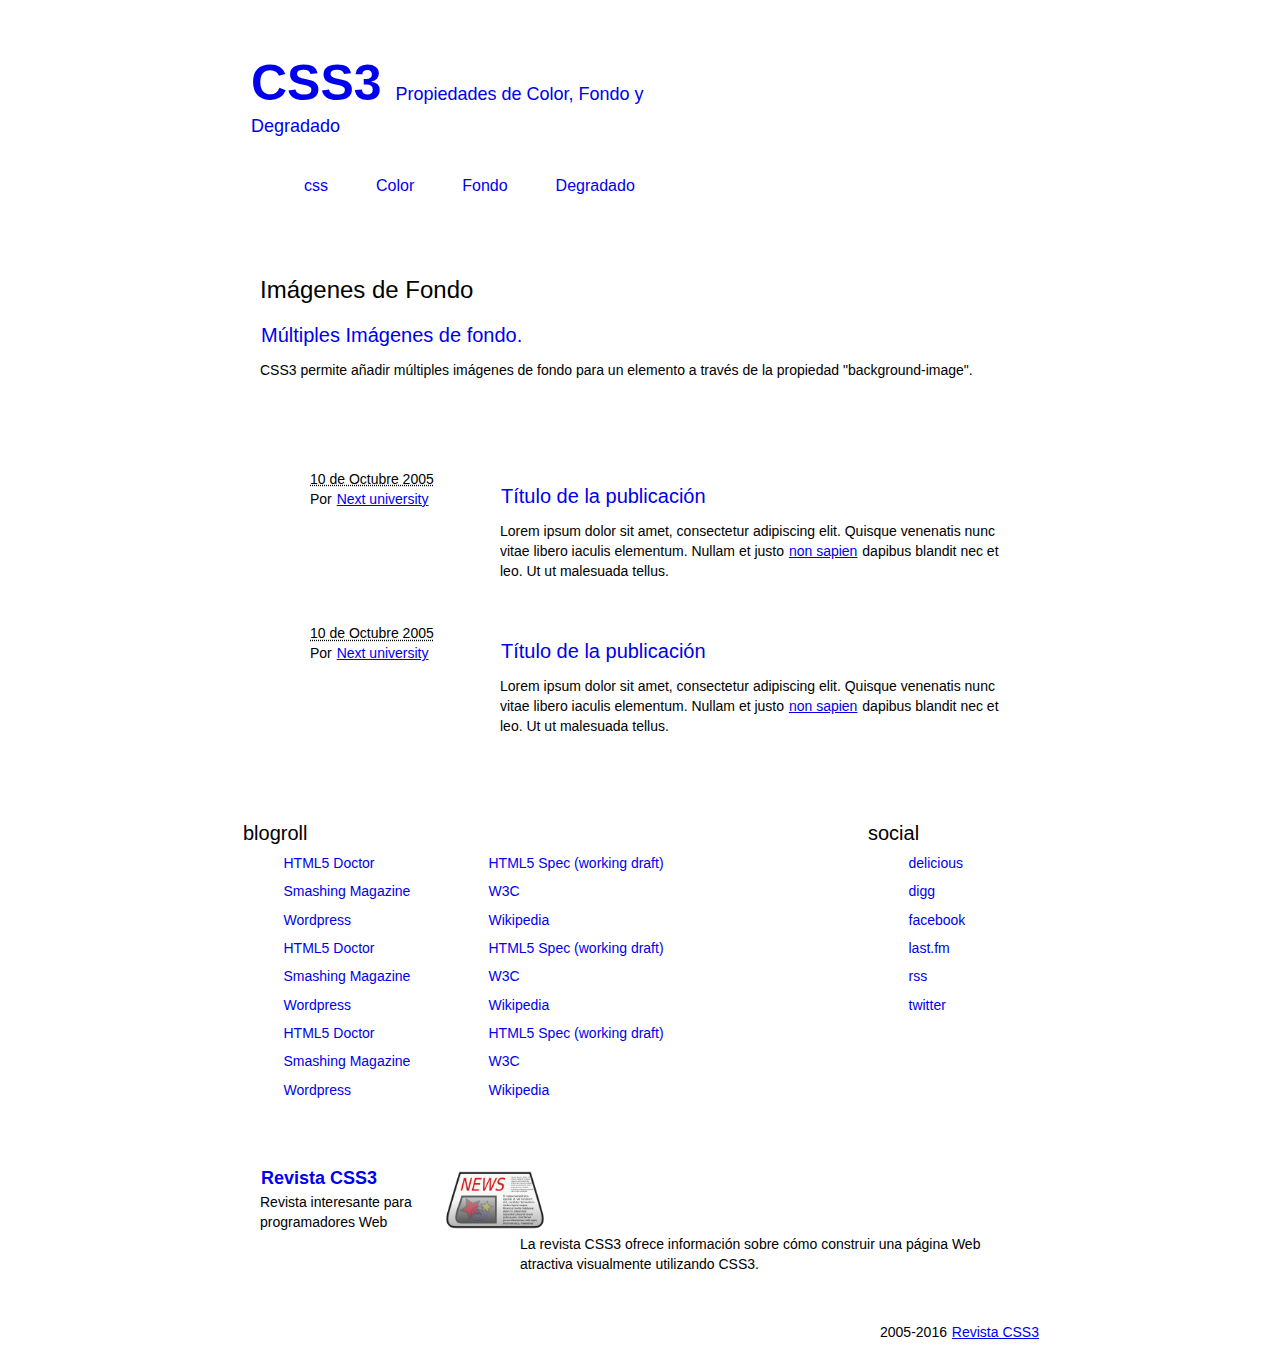
<file: Color y Fondo/index.html>
<!DOCTYPE html>
<html>
  <head>
    <meta charset="utf-8">
    <meta name="viewport" content="width:device-width,user-scalable=no">
    <title>Propiedades de Color, Fondo y Degradado</title>
    <link rel="stylesheet" href="css/estilos.css">
  </head>
  <body>
    <!-- Encabezado de la página -->
    <header id="banner" class="body">
      <!-- Título de la página -->
      <h1><a href="#">CSS3 <strong>Propiedades de Color, Fondo y Degradado</strong></a></h1>
      <!-- Barra de menú -->
      <nav>
        <ul>
          <li class="active"><a href="#">css</a></li>
          <li><a href="#">Color</a></li>
          <li><a href="#">Fondo</a></li>
          <li><a href="#">Degradado</a></li>
        </ul>
      </nav>
    </header>

    <!-- Campo para poner el contenido de elementos relacionados con el contenido principal, se
         representan con la etiqueta aside-->
    <aside id="featured" class="body">
      <article>
        <h2>Imágenes de Fondo</h2>
        <h3><a href="#">Múltiples Imágenes de fondo.</a></h3>
        <p>CSS3 permite añadir múltiples imágenes de fondo para un elemento a través de la propiedad "background-image".</p>
      </article>
    </aside>

    <!-- Contenido de la página -->
    <section id="content" class="body">
      <!-- Lista de Publicaciones -->
      <ol id="posts-list" class="hfeed">

        <li>
          <article class="hentry">
            <header>
              <h2 class="entry-title"><a href="#" rel="bookmark" title="Link a este título">Título de la publicación</a></h2>
            </header>
            <!-- Información de la publicación-->
            <footer class="post-info">
              <abbr class="published" title="2005-10-10T14:07:00-07:00"><!-- YYYYMMDDThh:mm:ss+ZZZZ -->
                10 de Octubre 2005
              </abbr>

              <address class="vcard author">
                Por <a class="url fn" href="#">Next university</a>
              </address>
            </footer>
            <!-- Contenido textual del Contenido del artículo. -->
            <div class="entry-content">
              <p>Lorem ipsum dolor sit amet, consectetur adipiscing elit. Quisque venenatis nunc vitae libero iaculis elementum. Nullam et justo <a href="#">non sapien</a> dapibus blandit nec et leo. Ut ut malesuada tellus.</p>
            </div>
          </article>
        </li>

        <li>
          <article class="hentry">
            <header>
              <h2 class="entry-title"><a href="#" rel="bookmark" title="Link a este título">Título de la publicación</a></h2>
            </header>
            <!-- Información de la publicación-->
            <footer class="post-info">
              <abbr class="published" title="2005-10-10T14:07:00-07:00"><!-- YYYYMMDDThh:mm:ss+ZZZZ -->
                10 de Octubre 2005
              </abbr>

              <address class="vcard author">
                Por <a class="url fn" href="#">Next university</a>
              </address>
            </footer>
            <!-- Contenido textual del Contenido del artículo. -->
            <div class="entry-content">
              <p>Lorem ipsum dolor sit amet, consectetur adipiscing elit. Quisque venenatis nunc vitae libero iaculis elementum. Nullam et justo <a href="#">non sapien</a> dapibus blandit nec et leo. Ut ut malesuada tellus.</p>
            </div>
          </article>
        </li>
      </ol>
    </section>

    <section id="extras" class="body">
      <div class="blogroll">
        <h2>blogroll</h2>

        <!-- Enlaces a blogs.-->
        <ul>
          <li><a href="#" rel="external">HTML5 Doctor</a></li>
          <li><a href="#" rel="external">HTML5 Spec (working draft)</a></li>
          <li><a href="#" rel="external">Smashing Magazine</a></li>

          <li><a href="#" rel="external">W3C</a></li>
          <li><a href="#" rel="external">Wordpress</a></li>
          <li><a href="#" rel="external">Wikipedia</a></li>

          <li><a href="#" rel="external">HTML5 Doctor</a></li>
          <li><a href="#" rel="external">HTML5 Spec (working draft)</a></li>
          <li><a href="#" rel="external">Smashing Magazine</a></li>

          <li><a href="#" rel="external">W3C</a></li>
          <li><a href="#" rel="external">Wordpress</a></li>
          <li><a href="#" rel="external">Wikipedia</a></li>

          <li><a href="#" rel="external">HTML5 Doctor</a></li>
          <li><a href="#" rel="external">HTML5 Spec (working draft)</a></li>
          <li><a href="#" rel="external">Smashing Magazine</a></li>

          <li><a href="#" rel="external">W3C</a></li>
          <li><a href="#" rel="external">Wordpress</a></li>
          <li><a href="#" rel="external">Wikipedia</a></li>

        </ul>
      </div>
     <!-- Redes Sociales-->
      <div class="social">
        <h2>social</h2>
        <ul>
          <li><a href="http://delicious.com/" rel="me">delicious</a></li>
          <li><a href="http://digg.com/" rel="me">digg</a></li>
          <li><a href="http://facebook.com/" rel="me">facebook</a></li>

          <li><a href="http://www.lastfm.es/" rel="me">last.fm</a></li>
          <li><a href="http://website.com/feed/" rel="alternate">rss</a></li>
          <li><a href="http://twitter.com/" rel="me">twitter</a></li>
        </ul>
      </div>
    </section><!-- /#extras -->
    <!-- Contenido del pie de pagina con información del autor-->
    <footer id="contentinfo" class="body">
      <!-- Contenido de acerca de nosotros-->
      <address id="about" class="vcard body">
        <!-- Contenido Primario -->
        <span class="primary">
          <strong><a href="#" class="fn url">Revista CSS3</a></strong>
          <span class="role">Revista interesante para programadores Web</span>
        </span>
        <img src="img/magazine.png" width="100px" alt="Logo Revista CSS3" class="photo" />
        <span class="bio">La revista CSS3 ofrece información sobre cómo construir una página Web atractiva visualmente utilizando CSS3.</span>
      </address>
      <p>2005-2016 <a href="#">Revista CSS3</a></p>
    </footer>

  </body>
</html>
</file>
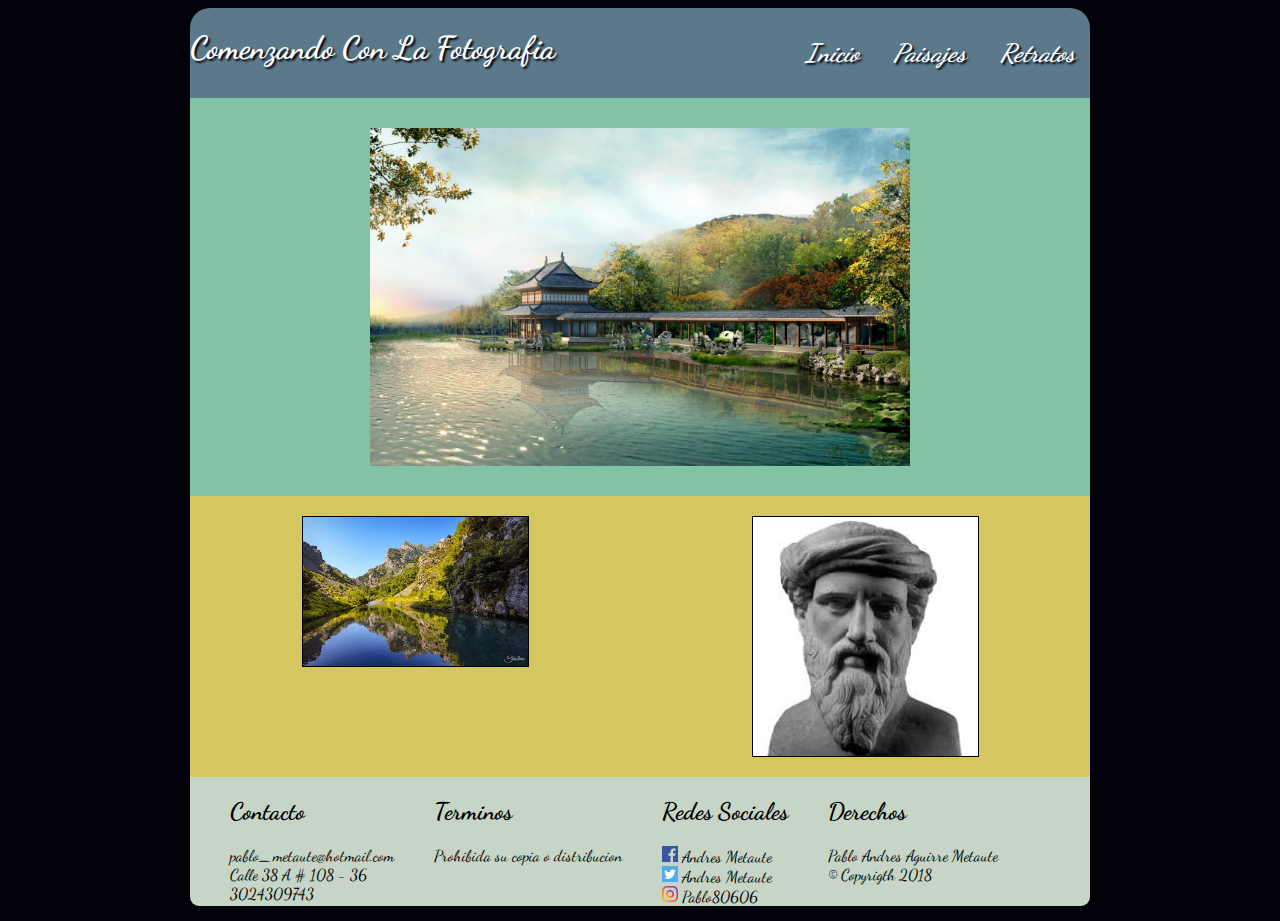
<file: Comenzando Con La Fotografia/index.html>
<!DOCTYPE html>
<html>

<head>
  <meta charset="utf-8">
  <meta name="viewport" content="width=device-width, user-scalable = no, initial-scalable=1.0">
  <title>Comenzando con la Fotografia</title>
  <link rel="stylesheet" href="css/estilos.css">
  <link href="https://fonts.googleapis.com/css?family=Dancing+Script" rel="stylesheet">
</head>

<body>
  <header>

      <div class="titulo">
        <h1>Comenzando Con La Fotografia</h1>
      </div>

      <nav class="navegador">
        <ul class="listNavegador">
    <li>
      <a href="index.html">Inicio</a>
    </li>
    <li>
      <a href="paisajes.html">Paisajes</a>
    </li>
    <li>
      <a href="retratos.html">Retratos</a>
    </li>
  </ul>
      </nav>

  </header>

  <section id="contenido">
    <section id="imagenCentral">
      <div = class="contenedor">
        <img id="paisaje1" src="imagenes/paisaje1.jpg">
      </div>
    </section>
    <section id="imagenSecundaria">
      <div = class="contenedor1">
        <a href="paisajes.html"><img id="paisaje3" src="imagenes/montana.jpg"></a>
      </div>
      <div = class="contenedor2">
      <a href="retratos.html"><img id="paisaje2" src="imagenes/pitagoras.jpg"></a>
      </div>
    </section>
  </section>

  <footer>

    <div class="contacto">
      <ul>
        <h2><li>Contacto</li></h2>
        <li>pablo_metaute@hotmail.com</li> <br>
        <li>Calle 38 A # 108 - 36</li> <br>
        <li>3024309743</li> <br>
      </ul>
    </div>
    <div class="terminos">
      <ul>
        <h2><li>Terminos</li></h2>
        <li>Prohibida su copia o distribucion</li>
      </ul>
    </div>
    </div>
    <div class="redesSociales">
      <ul>
        <h2><li>Redes Sociales</li></h2>
        <img src="imagenes/facebook.png"><li> Andres Metaute</li> <br>
        <img src="imagenes/gorjeo.png"><li> Andres Metaute </li> <br>
        <img src="imagenes/instagram.png"><li> Pablo80606</li> <br>
      </ul>
    </div>
   <div class="derechos">
     <ul>
       <h2><li>Derechos</li></h2>
       <li>Pablo Andres Aguirre Metaute</li> <br>
       <li> © Copyrigth 2018</li> <br>
     </ul>
   </div>

  </footer>

</body>

</html>
</file>
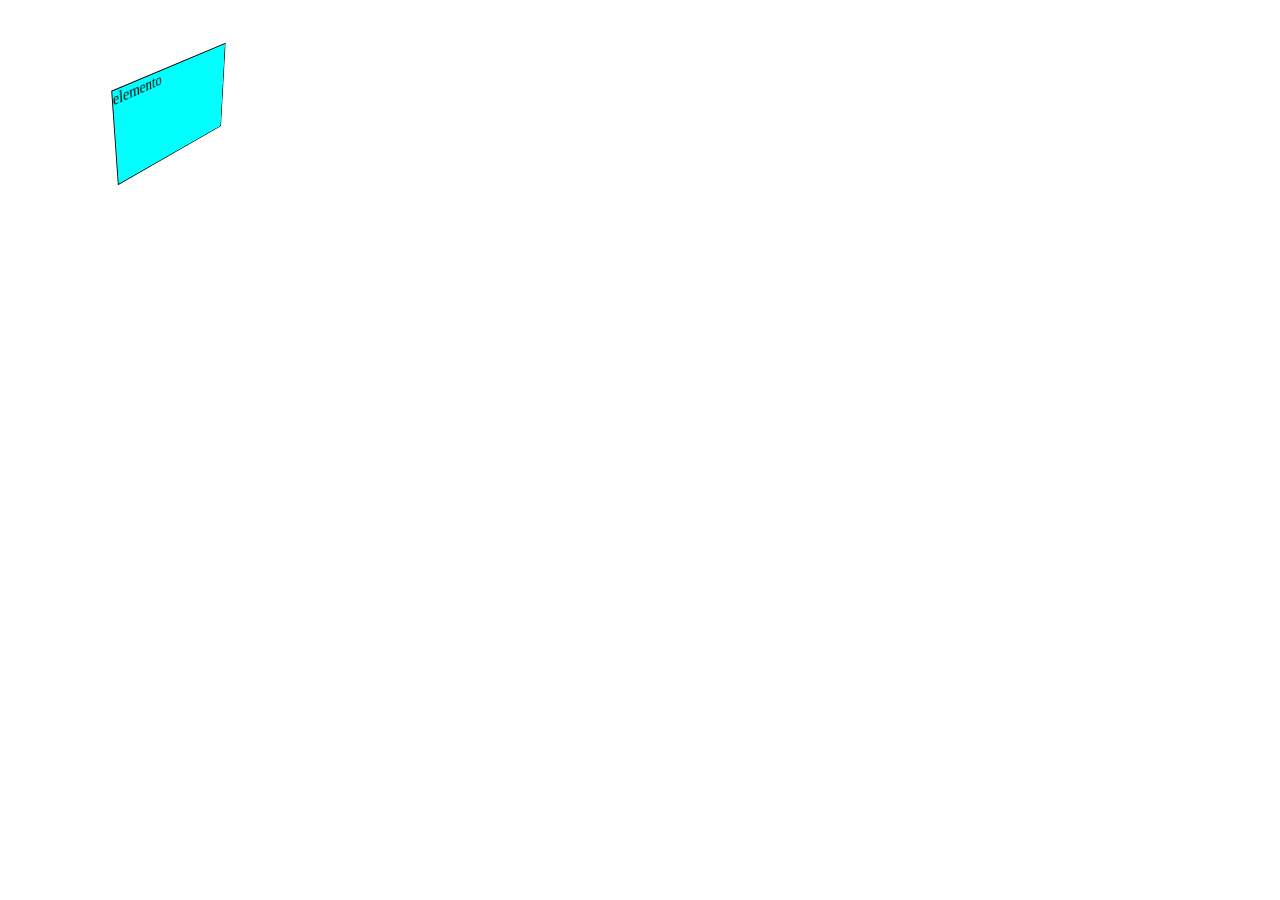
<file: CSS Perspective/index.html>
<!DOCTYPE html>
<html>
  <head>
      <meta charset="utf-8">
      <meta name="viewport" content="width=device-width,user-scalable=no">
      <title>Transformaciones</title>
      <link rel="stylesheet" href="css/estilos.css">
  </head>
  <body>

    <div id="elemento">
      elemento
    </div>

  </body>
</html>
</file>
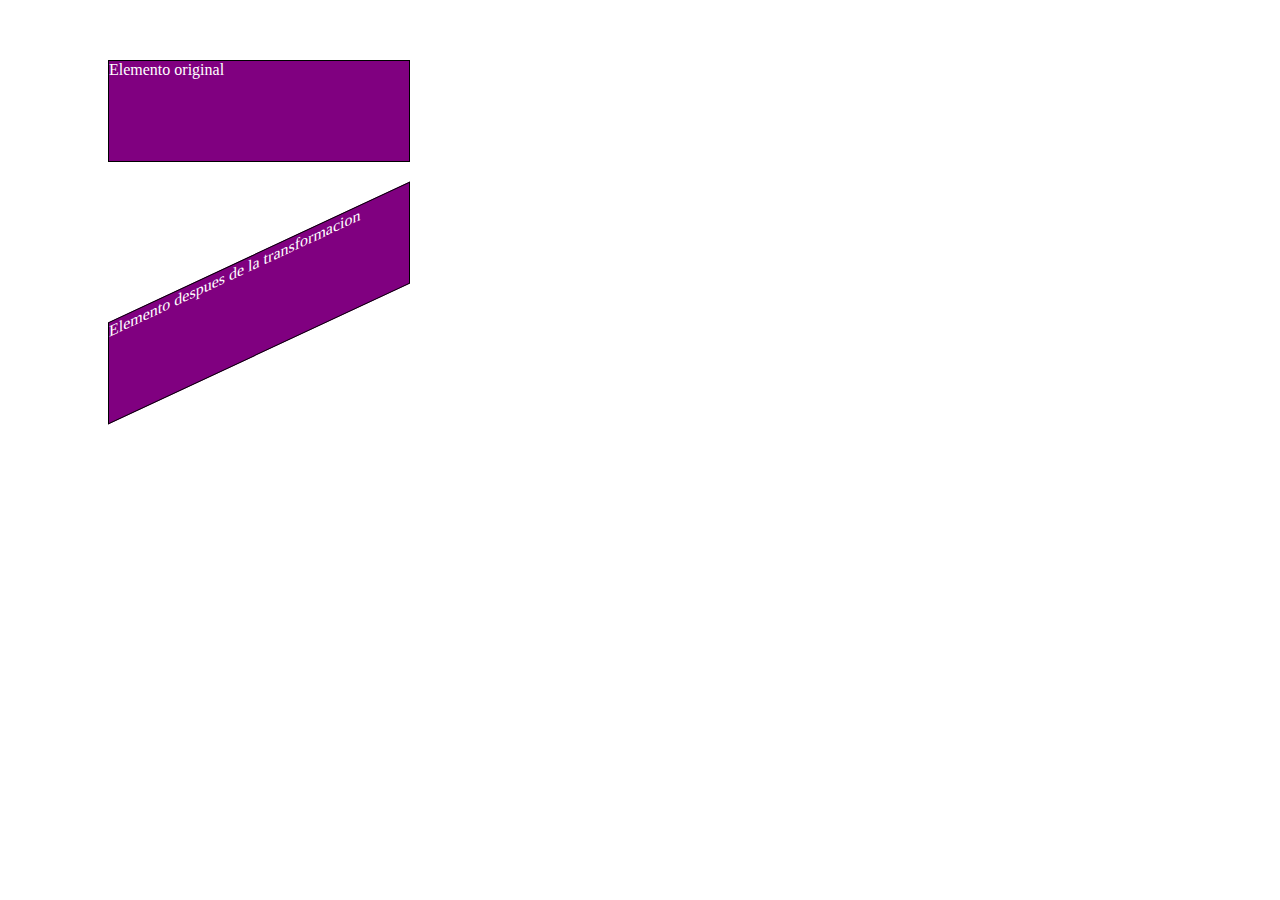
<file: CSS Skew/index.html>
<!DOCTYPE html>
<html>
  <head>
      <meta charset="utf-8">
      <meta name="viewport" content="width=device-width,user-scalable=no">
      <title>Transformaciones</title>
      <link rel="stylesheet" href="css/estilos.css">
  </head>
  <body>

    <div id="original">
      Elemento original
    </div>

    <div id="transformado">
      Elemento despues de la transformacion
    </div>

  </body>
</html>
</file>
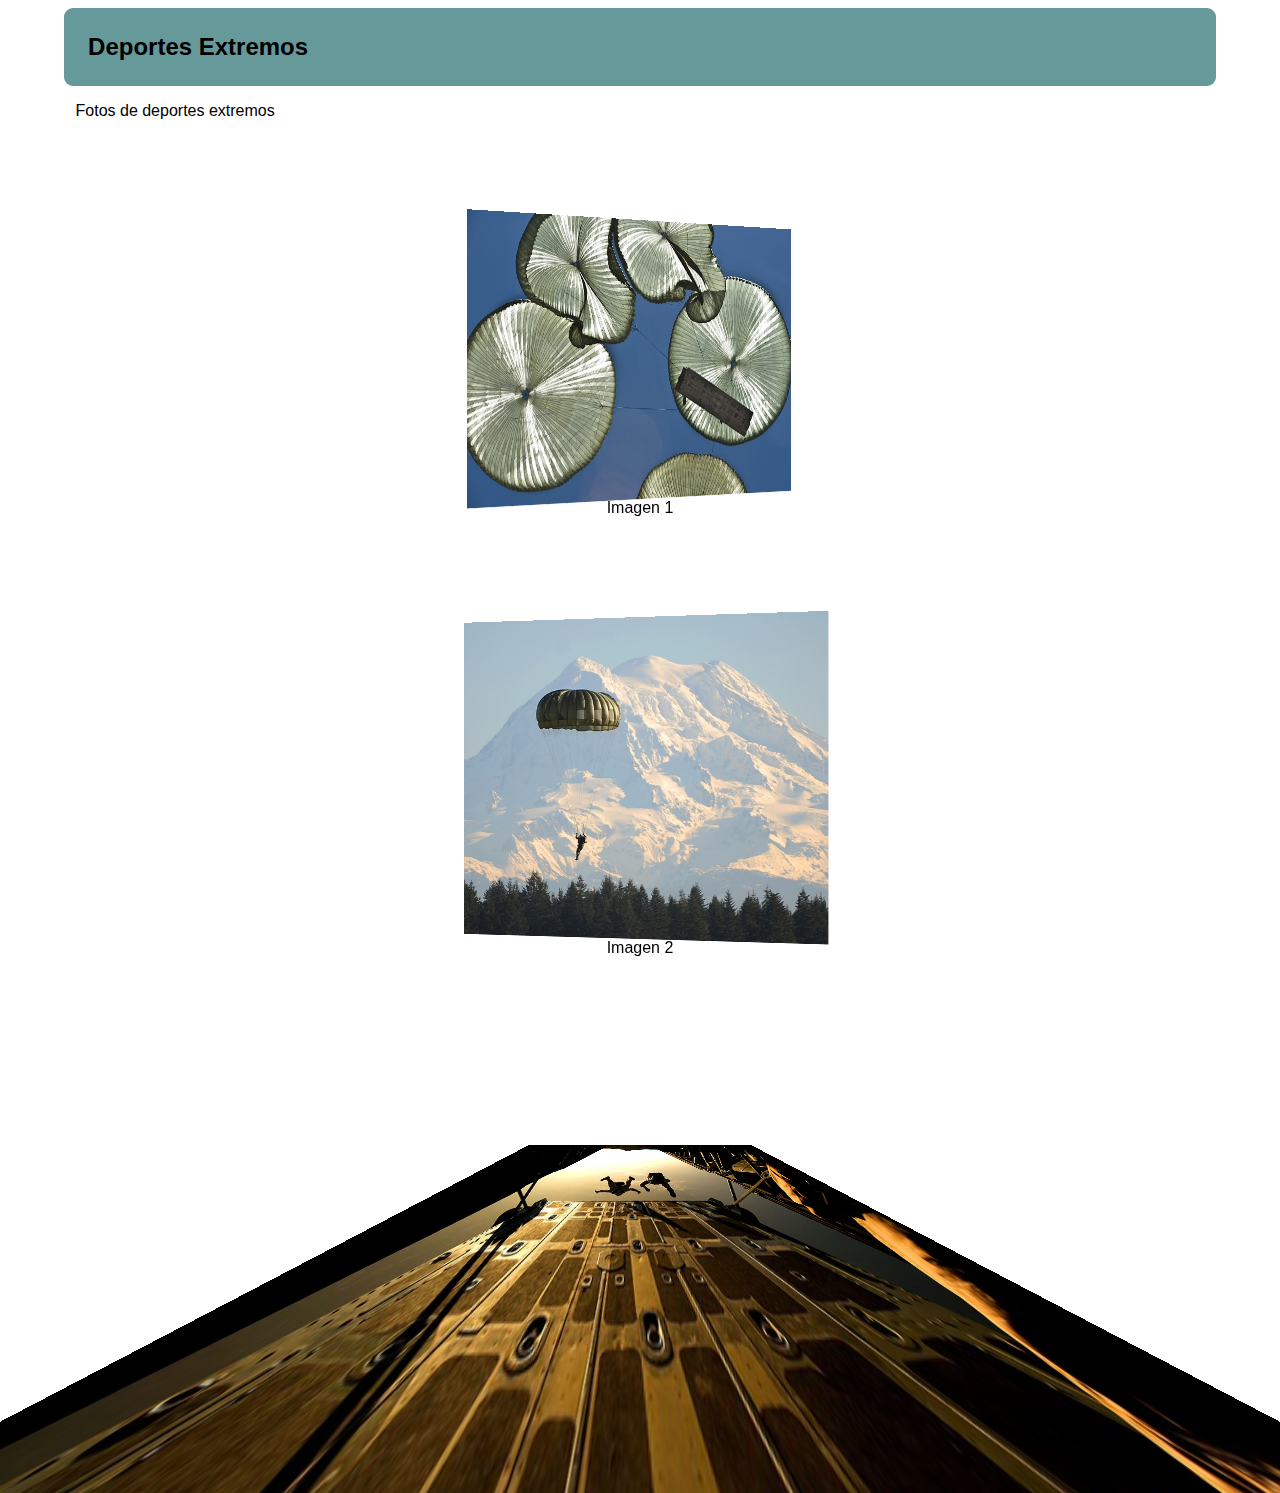
<file: CSS TRANSFORM/index.html>
<html>
<head>
	<title>Deportes</title>
	<link rel="stylesheet" href="css/estilos.css">
	<meta charset="utf-8">
	<meta name="viewport" content="width=device-width, initial-scale=1.0">
</head>
<body>
<header>
	<h1>
		Deportes Extremos
	</h1>
</header>
<section id="contenido">
	<p>Fotos de deportes extremos</p>
	<figure id="imagen1">
		<img src="imagenes/imagen1.jpg">
		<figcaption>Imagen 1</figcaption>
	</figure>
	<figure id="imagen2">
		<img src="imagenes/imagen2.jpg">
		<figcaption>Imagen 2</figcaption>
	</figure>
	<figure id="imagen3">
		<img src="imagenes/imagen3.jpg">
		<figcaption>Imagen 3</figcaption>
	</figure>

</section>

<footer>
	Derechos Reservados
</footer>
</body>
</html>
</file>
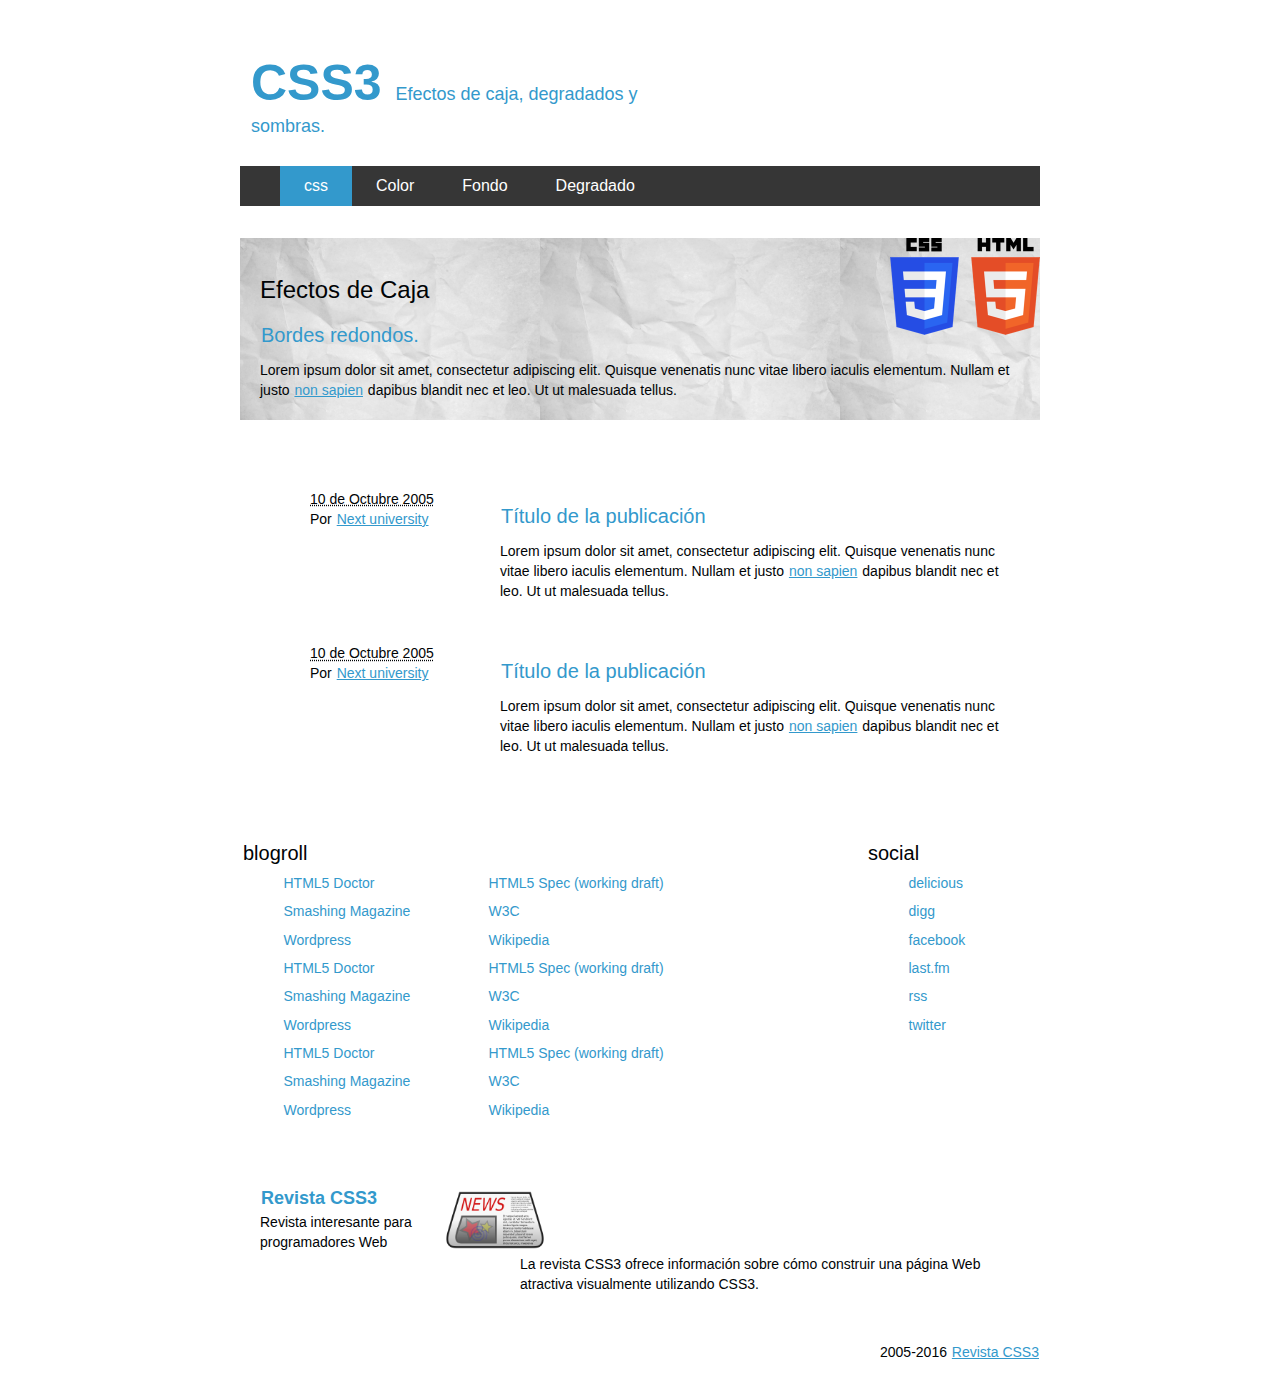
<file: EfectosCajaDegradadosYSombras/index.html>
<!DOCTYPE html>
<html>
  <head>
    <meta charset="utf-8">
    <meta name="viewport" content="width:device-width,user-scalable=no">
    <title>Propiedades de Color, Fondo y Degradado</title>
    <link rel="stylesheet" href="css/estilos.css">
  </head>
  <body>
    <!-- Encabezado de la página -->
    <header id="banner" class="body">
      <!-- Título de la página -->
      <h1><a href="#">CSS3 <strong>Efectos de caja, degradados y sombras.</strong></a></h1>
      <!-- Barra de menú -->
      <nav>
        <ul>
          <li class="active"><a href="#">css</a></li>
          <li><a href="#">Color</a></li>
          <li><a href="#">Fondo</a></li>
          <li><a href="#">Degradado</a></li>
        </ul>
      </nav>
    </header>

    <!-- Campo para poner el contenido de elementos relacionados con el contenido principal, se
         representan con la etiqueta aside-->
    <aside id="featured" class="body">
      <article>
        <h2>Efectos de Caja</h2>
        <h3><a href="#">Bordes redondos.</a></h3>
        <p>Lorem ipsum dolor sit amet, consectetur adipiscing elit. Quisque venenatis nunc vitae libero iaculis elementum. Nullam et justo <a href="#">non sapien</a> dapibus blandit nec et leo. Ut ut malesuada tellus.</p>
      </article>
    </aside>

    <!-- Contenido de la página -->
    <section id="content" class="body">
      <!-- Lista de Publicaciones -->
      <ol id="posts-list" class="hfeed">

        <li>
          <article class="hentry">
            <header>
              <h2 class="entry-title"><a href="#" rel="bookmark" title="Link a este título">Título de la publicación</a></h2>
            </header>
            <!-- Información de la publicación-->
            <footer class="post-info">
              <abbr class="published" title="2005-10-10T14:07:00-07:00"><!-- YYYYMMDDThh:mm:ss+ZZZZ -->
                10 de Octubre 2005
              </abbr>

              <address class="vcard author">
                Por <a class="url fn" href="#">Next university</a>
              </address>
            </footer>
            <!-- Contenido textual del Contenido del artículo. -->
            <div class="entry-content">
              <p>Lorem ipsum dolor sit amet, consectetur adipiscing elit. Quisque venenatis nunc vitae libero iaculis elementum. Nullam et justo <a href="#">non sapien</a> dapibus blandit nec et leo. Ut ut malesuada tellus.</p>
            </div>
          </article>
        </li>

        <li>
          <article class="hentry">
            <header>
              <h2 class="entry-title"><a href="#" rel="bookmark" title="Link a este título">Título de la publicación</a></h2>
            </header>
            <!-- Información de la publicación-->
            <footer class="post-info">
              <abbr class="published" title="2005-10-10T14:07:00-07:00"><!-- YYYYMMDDThh:mm:ss+ZZZZ -->
                10 de Octubre 2005
              </abbr>

              <address class="vcard author">
                Por <a class="url fn" href="#">Next university</a>
              </address>
            </footer>
            <!-- Contenido textual del Contenido del artículo. -->
            <div class="entry-content">
              <p>Lorem ipsum dolor sit amet, consectetur adipiscing elit. Quisque venenatis nunc vitae libero iaculis elementum. Nullam et justo <a href="#">non sapien</a> dapibus blandit nec et leo. Ut ut malesuada tellus.</p>
            </div>
          </article>
        </li>
      </ol>
    </section>

    <section id="extras" class="body">
      <div class="blogroll">
        <h2>blogroll</h2>

        <!-- Enlaces a blogs.-->
        <ul>
          <li><a href="#" rel="external">HTML5 Doctor</a></li>
          <li><a href="#" rel="external">HTML5 Spec (working draft)</a></li>
          <li><a href="#" rel="external">Smashing Magazine</a></li>

          <li><a href="#" rel="external">W3C</a></li>
          <li><a href="#" rel="external">Wordpress</a></li>
          <li><a href="#" rel="external">Wikipedia</a></li>

          <li><a href="#" rel="external">HTML5 Doctor</a></li>
          <li><a href="#" rel="external">HTML5 Spec (working draft)</a></li>
          <li><a href="#" rel="external">Smashing Magazine</a></li>

          <li><a href="#" rel="external">W3C</a></li>
          <li><a href="#" rel="external">Wordpress</a></li>
          <li><a href="#" rel="external">Wikipedia</a></li>

          <li><a href="#" rel="external">HTML5 Doctor</a></li>
          <li><a href="#" rel="external">HTML5 Spec (working draft)</a></li>
          <li><a href="#" rel="external">Smashing Magazine</a></li>

          <li><a href="#" rel="external">W3C</a></li>
          <li><a href="#" rel="external">Wordpress</a></li>
          <li><a href="#" rel="external">Wikipedia</a></li>

        </ul>
      </div>
     <!-- Redes Sociales-->
      <div class="social">
        <h2>social</h2>
        <ul>
          <li><a href="http://delicious.com/" rel="me">delicious</a></li>
          <li><a href="http://digg.com/" rel="me">digg</a></li>
          <li><a href="http://facebook.com/" rel="me">facebook</a></li>

          <li><a href="http://www.lastfm.es/" rel="me">last.fm</a></li>
          <li><a href="http://website.com/feed/" rel="alternate">rss</a></li>
          <li><a href="http://twitter.com/" rel="me">twitter</a></li>
        </ul>
      </div>
    </section><!-- /#extras -->
    <!-- Contenido del pie de pagina con información del autor-->
    <footer id="contentinfo" class="body">
      <!-- Contenido de acerca de nosotros-->
      <address id="about" class="vcard body">
        <!-- Contenido Primario -->
        <span class="primary">
          <strong><a href="#" class="fn url">Revista CSS3</a></strong>
          <span class="role">Revista interesante para programadores Web</span>
        </span>
        <img src="img/magazine.png" width="100px" alt="Logo Revista CSS3" class="photo" />
        <span class="bio">La revista CSS3 ofrece información sobre cómo construir una página Web atractiva visualmente utilizando CSS3.</span>
      </address>
      <p>2005-2016 <a href="#">Revista CSS3</a></p>
    </footer>

  </body>
</html>
</file>
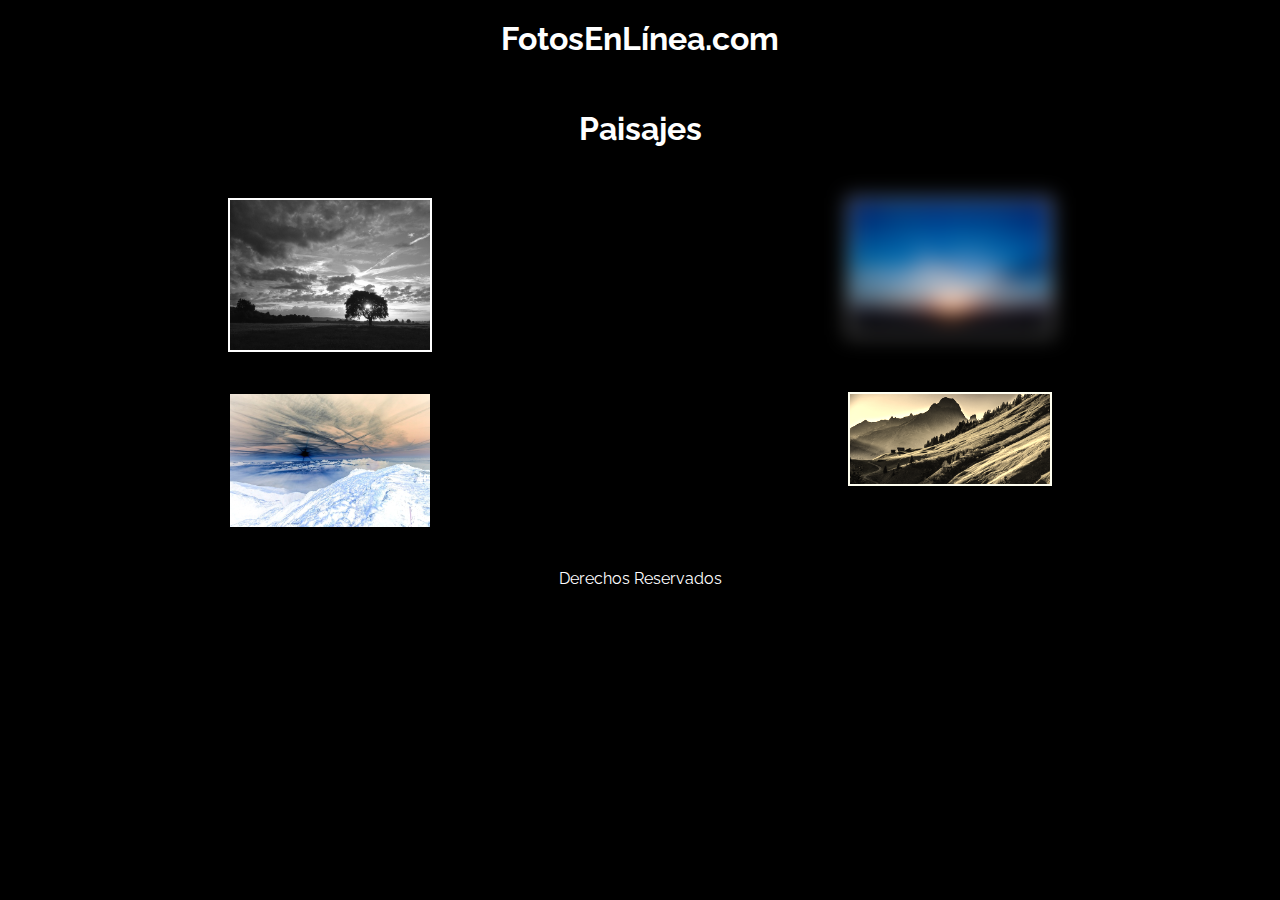
<file: Filter/index.html>
<html>
<head>
	<title>Fotografia</title>
	<link href='https://fonts.googleapis.com/css?family=Raleway' rel='stylesheet' type='text/css'>
	<link rel="stylesheet" href="css/estilos.css">
	<meta charset="utf-8">
</head>
<body>
<header>
	<h1>
		FotosEnLínea.com
	</h1>
</header>
<section id="contenido">
	<h1>Paisajes</h1>
	<div class="contenedor">
		<div id="imagen1">
			<img src="imagenes/imagen1.jpg" >
		</div>
		<div id="imagen2">
			<img src="imagenes/imagen2.jpg" >
		</div>
	</div>
	<div class="contenedor">
		<div id="imagen3">
			<img src="imagenes/imagen3.jpg" >
		</div>
		<div id="imagen4">
			<img src="imagenes/imagen4.jpg" >
		</div>
	</div>
</section>
<footer>
	Derechos Reservados
</footer>
</body>
</html>
</file>
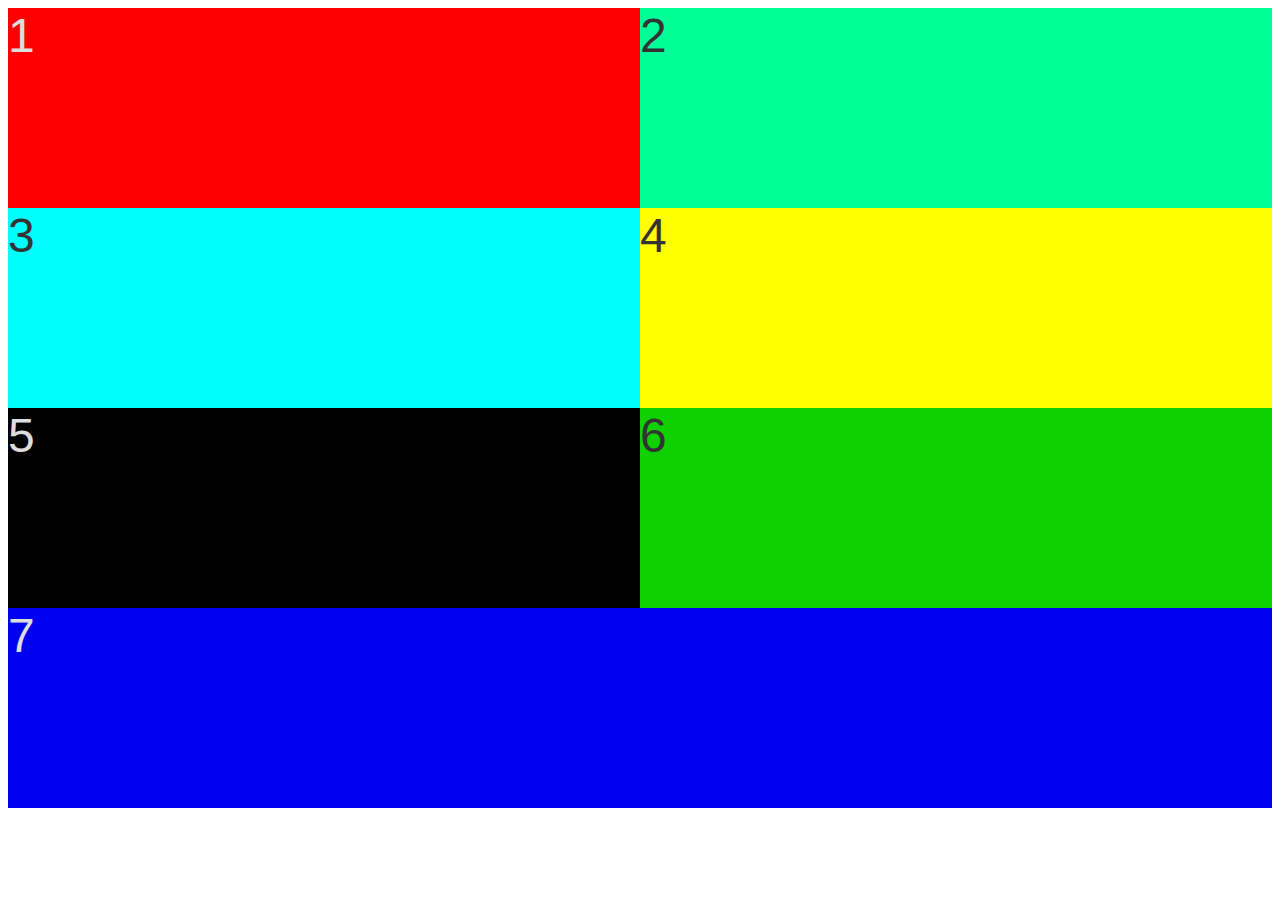
<file: Flex/index.html>
<!DOCTYPE html>
<html>
    <head>
        <meta charset="utf-8">
        <meta name="viewport" content="width=device-width,user-scalable=no">
        <title>CSS Transformaciones</title>
        <link rel="stylesheet" href="css/estilos.css">
    </head>
    <body>
      <div class="contenedor">
        <div class="bloque1">1</div>
        <div class="bloque2">2</div>
        <div class="bloque3">3</div>
        <div class="bloque4">4</div>
        <div class="bloque5">5</div>
        <div class="bloque6">6</div>
        <div class="bloque7">7</div>
      </div>


    </body>
</html>
</file>
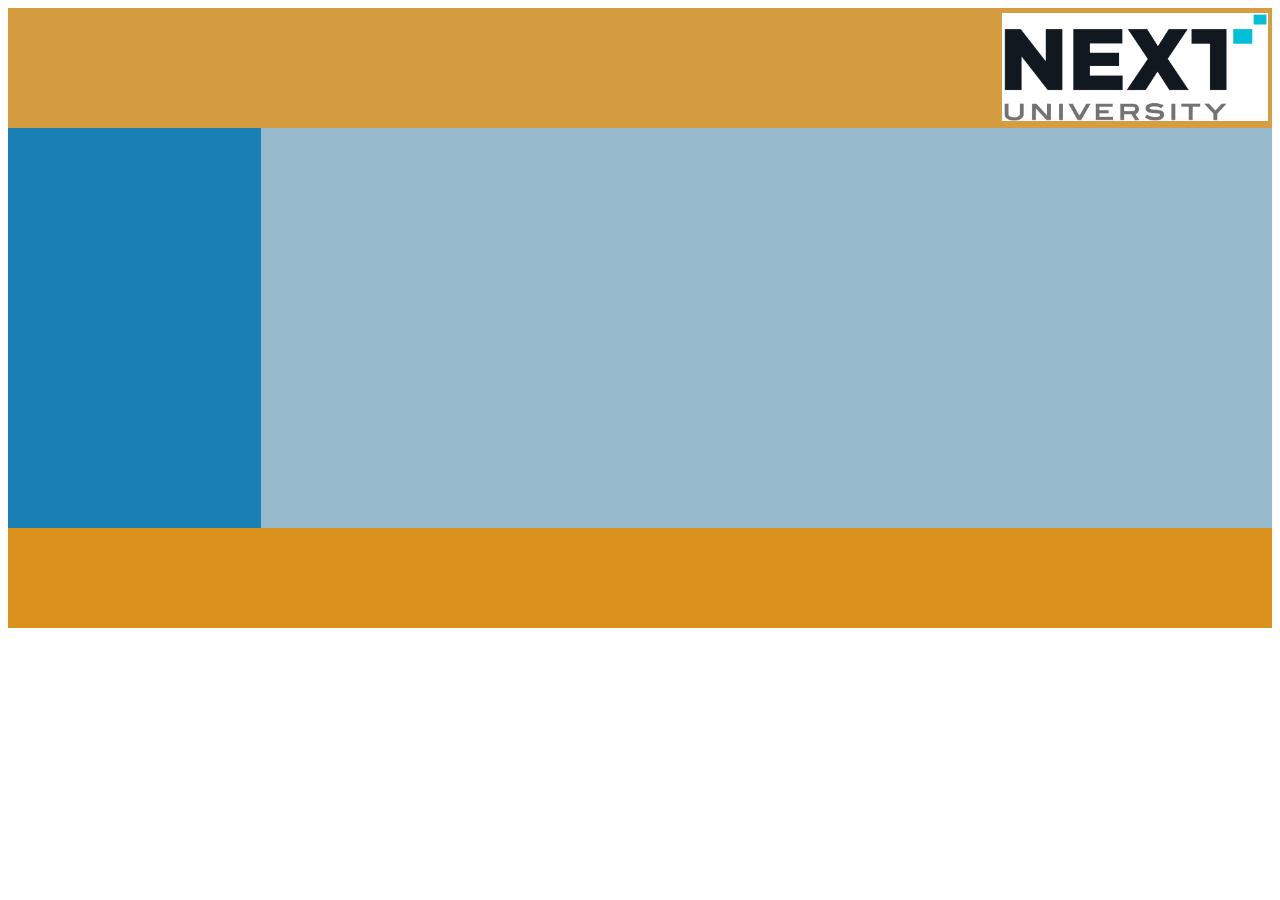
<file: Float/index.html>
<!DOCTYPE html>
<html>
  <head>
    <meta charset="utf-8">
    <meta name="viewport" content="width:device-width">
    <link rel="stylesheet" href="css/estilos.css">
    <title>Propiedad Float</title>
  </head>
  <body>
    <header>
      <img src="imagenes/logoNextU.png" alt="Logo NextU" title="Logo NextU"/>
    </header>
    <section>
        <aside>

        </aside>
        <article>

        </article>
    </section>
    <footer>

    </footer>
  </body>
</html>
</file>
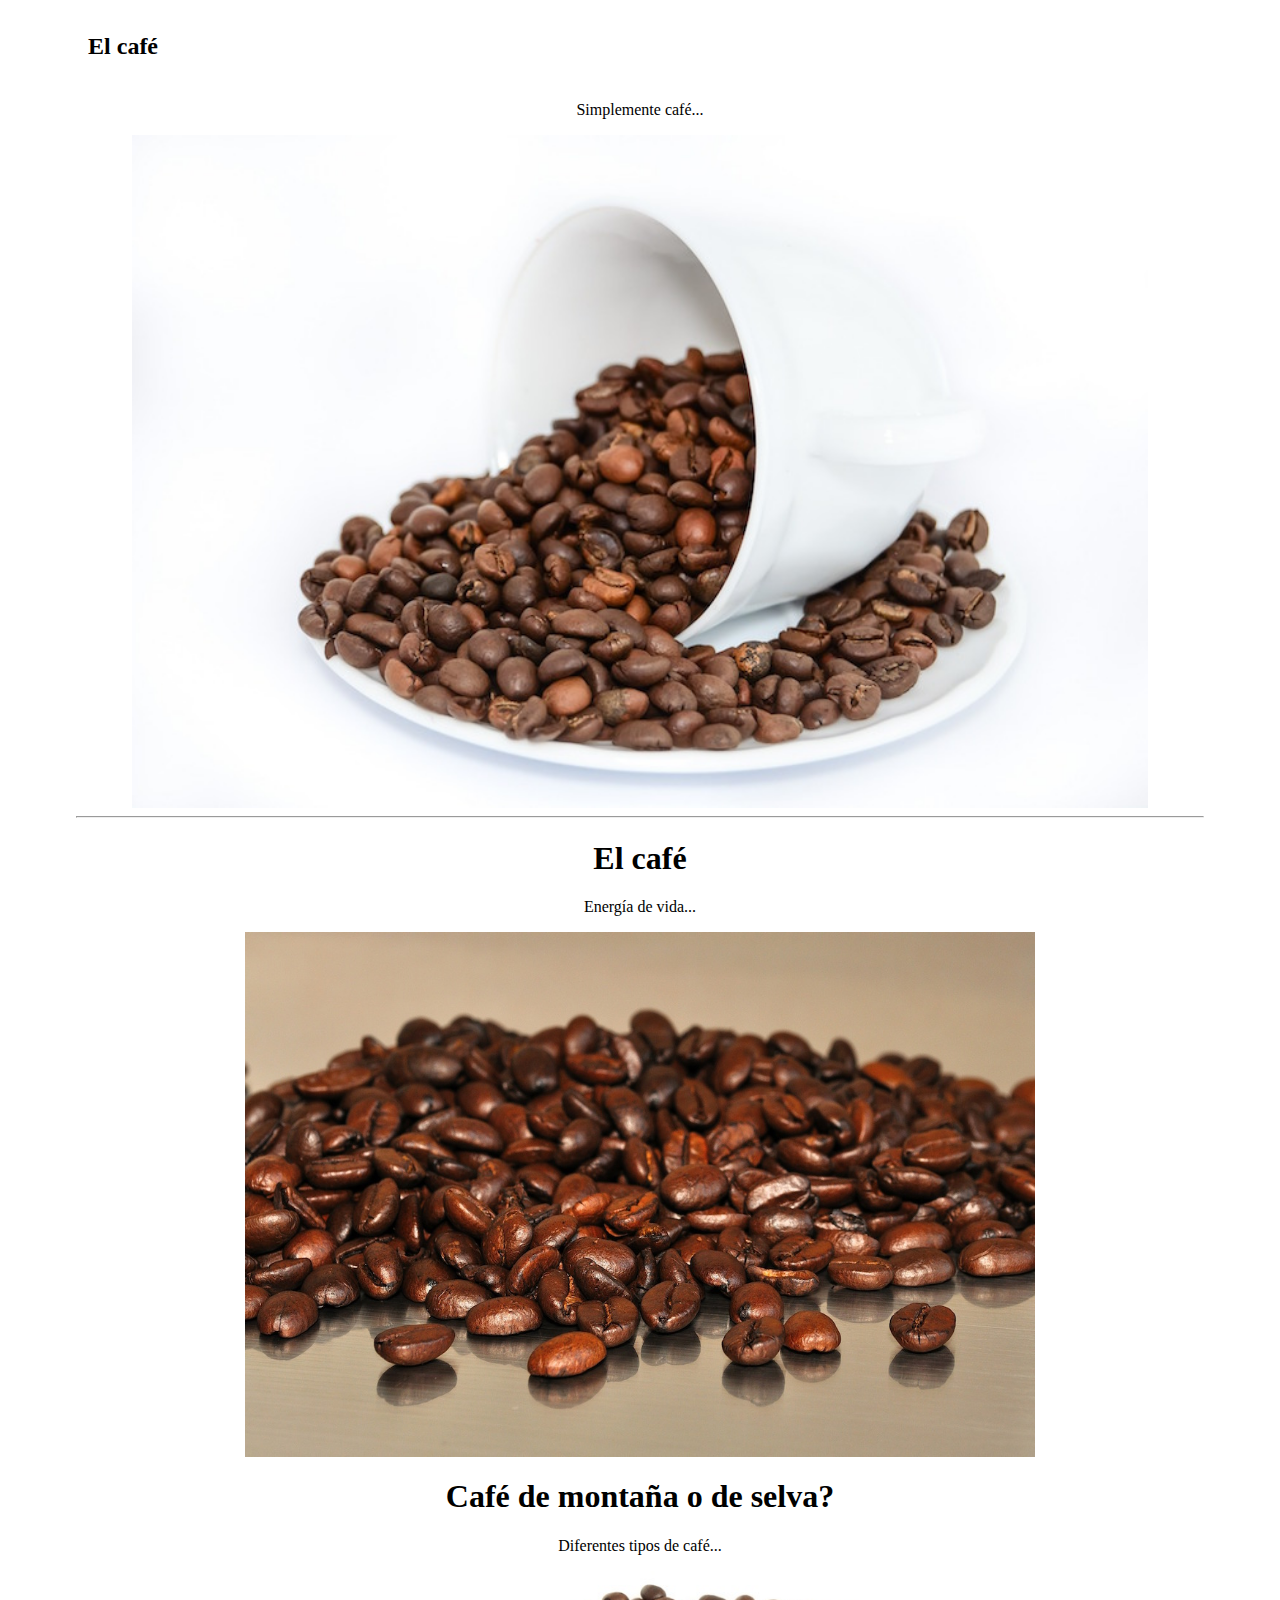
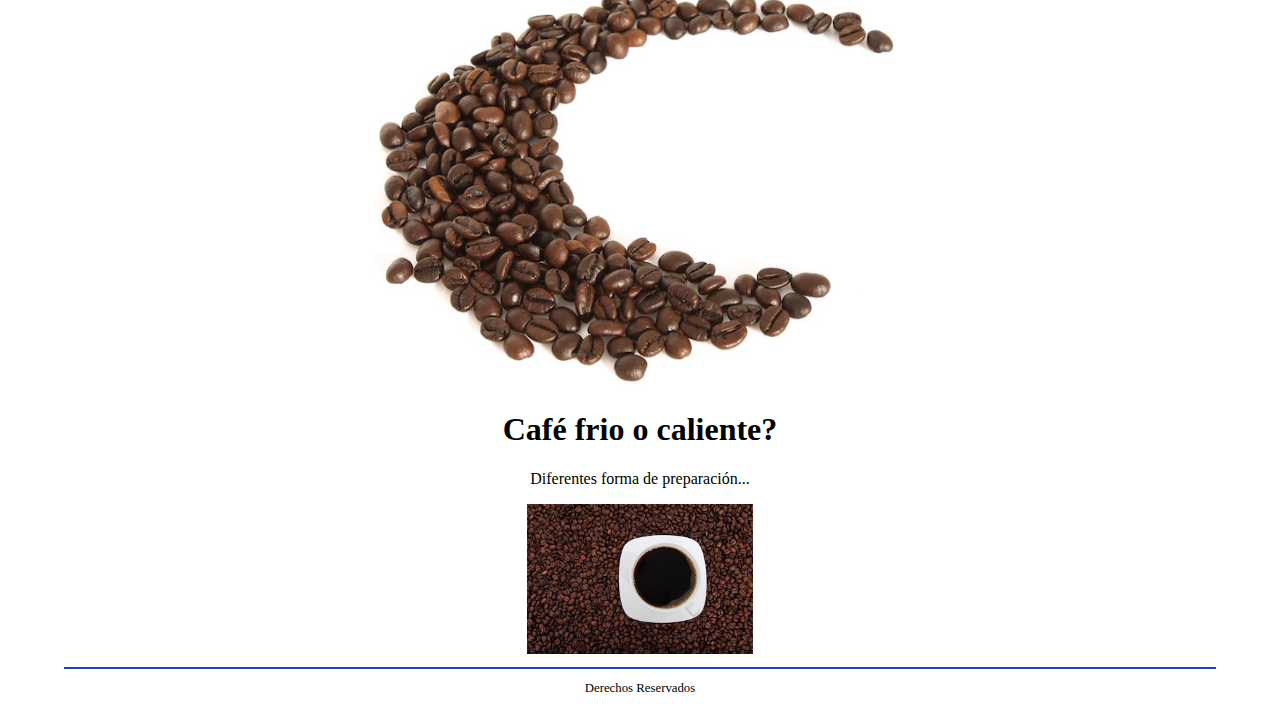
<file: ImagenyVideoAdaptativo/index.html>
<html>
<head>
	<title>El café</title>
	<link rel="stylesheet" href="css/estilos.css">
	<meta charset="utf-8">
	<meta name="viewport" content="width=device-width, initial-scale=1.0">
</head>
<body>
<header>
	<h1>
		El café
	</h1>
</header>
<section id="contenido">
	<p>Simplemente café...</p>
	<img src="imagenes/cafe.jpg" class="adaptativa-porcentaje">
	<hr>
	<article>
		<h1>El café</h1>
		<p>Energía de vida...</p>
		<img src="imagenes/cafe_grande.jpg" class="adaptativa-porcentaje-1">
	</article>

	<article>
		<h1>Café de montaña o de selva?</h1>
		<p>Diferentes tipos de café...</p>
		<img src="imagenes/cafe_mediana.jpg" class="adaptativa-porcentaje-2">
	</article>

	<article>
		<h1>Café frio o caliente?</h1>
		<p>Diferentes forma de preparación...</p>
		<img src="imagenes/cafe_pequena.jpg" class="adaptativa-porcentaje-3">
	</article>
</section>

<footer>
	Derechos Reservados
</footer>
</body>
</html>
</file>
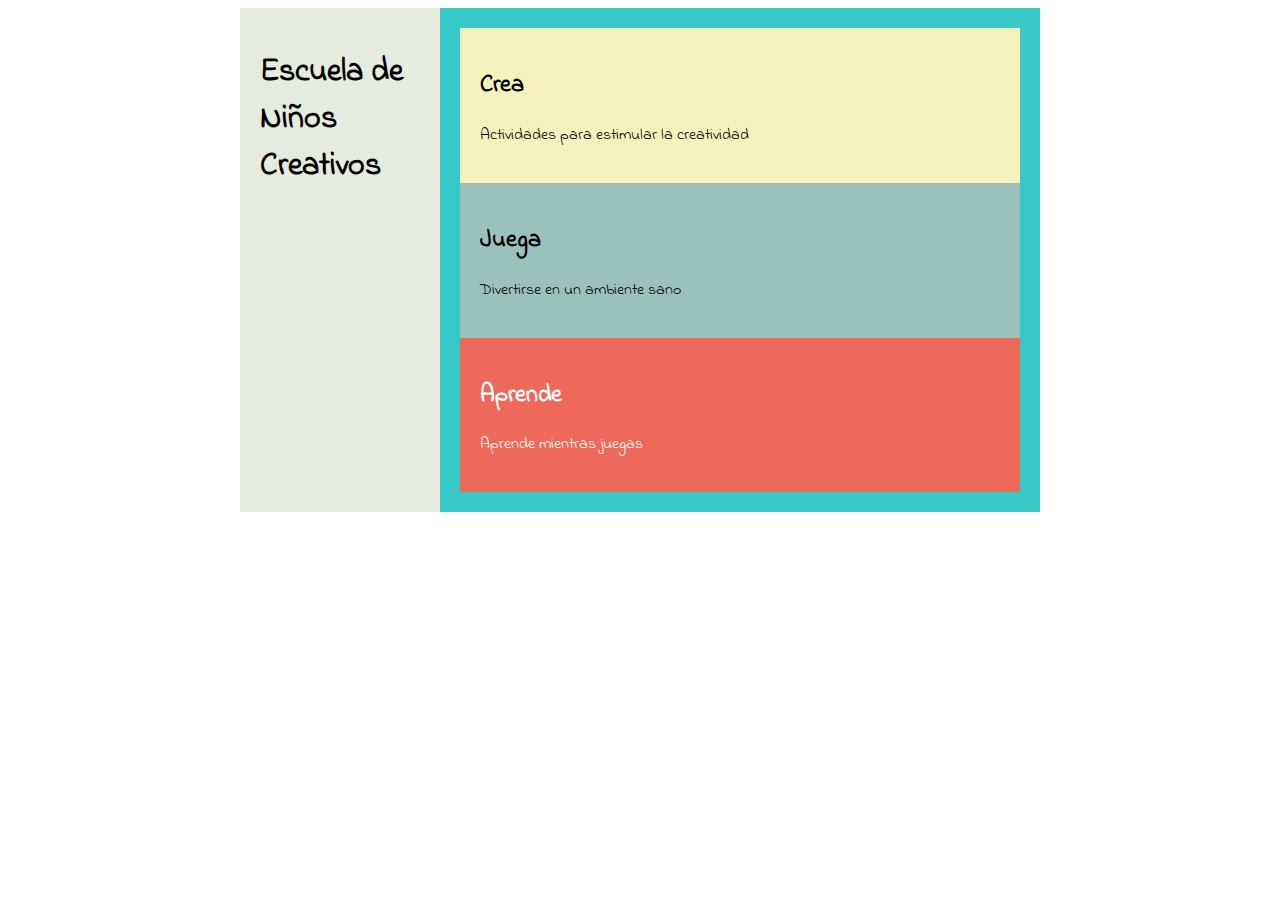
<file: Layout S/index.html>
<!DOCTYPE html>
<html lang="en">
<head>
	<title>Escuela de Niños creativos</title>
	<link href='https://fonts.googleapis.com/css?family=Indie+Flower' rel='stylesheet' type='text/css'>
	<link rel="stylesheet" href="css/estilos.css">
	<meta charset="utf-8">
</head>
<body>
<div class="container" role="main">
	<div class="c1">
		<h1>Escuela de Niños Creativos</h1>
	</div>
	<div class="c4">
		<div class="c2">
			<h2>Crea</h2>
			<p>Actividades para estimular la creatividad</p>
		</div>
		<div class="c3">
			<h2>Juega</h2>
			<p>Divertirse en un ambiente sano</p>
		</div>
		<div class="c5">
			<h2>Aprende</h2>
			<p>Aprende mientras juegas</p>
		</div>

	</div>
</div>
</body>
</html>
</file>
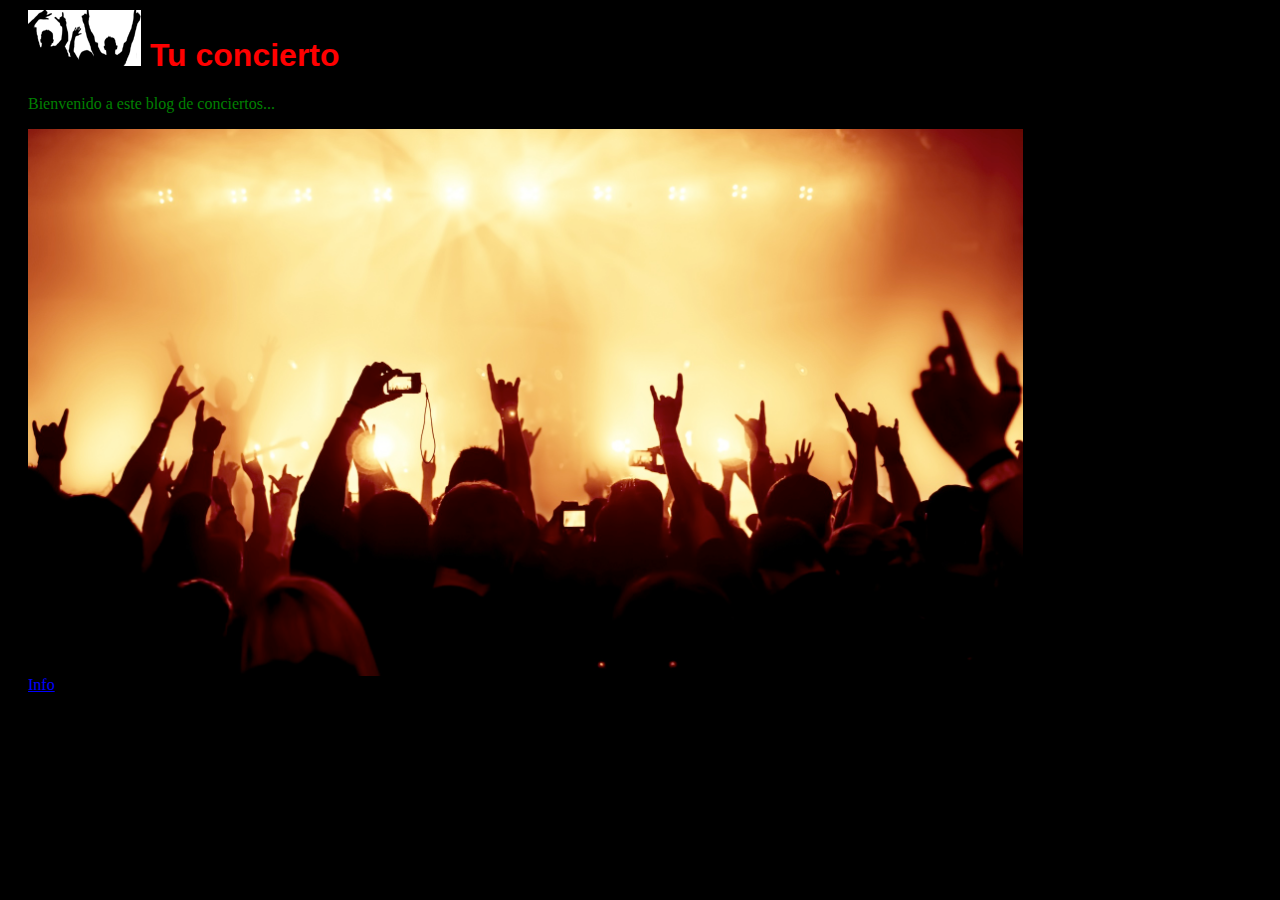
<file: Leccion 1 - Sintaxis/index.html>
<html>
	<head>
		<title>HTML Base</title>
		<link rel="stylesheet" href="css/estilos.css" >
	</head>
	<body>
		<div>
			<h1><img src="images/concert_logo.png" alt="Logo" style="background-color: white"> Tu concierto</h1>
			<p>
				Bienvenido a este blog de conciertos...
			</p>
			<img style="width: 80%" src="images/concert.jpg" alt="Concierto" width="80%">

<br />
      <a href="mailto:info@tuconcierto.com">Info</a>

		</div>
	</body>
</html>
</file>
<file: Color y Fondo/css/estilos.css>
body {
		font-size: 87.5%;
		font-family: 'Trebuchet MS', Trebuchet, 'Lucida Sans Unicode', 'Lucida Grande', 'Lucida Sans', Arial, sans-serif;
		line-height: 1.429;
		margin: 0;
		padding: 0;
		text-align: left;
	}

/* Encabezados */
h2 {font-size: 1.571em}	/* 22px */
h3 {font-size: 1.429em}	/* 20px */
h4 {font-size: 1.286em}	/* 18px */
h5 {font-size: 1.143em}	/* 16px */
h6 {font-size: 1em}		/* 14px */

h2, h3, h4, h5, h6 {
	font-weight: 400;
	line-height: 1.1;
	margin-bottom: .8em;
}

/* Hipervínculos */
a {outline: 0;}
a img {border: 0px; text-decoration: none;}
a:link, a:visited {
	padding: 0 1px;
	text-decoration: underline;
}

/* Párrafos */
p {margin-bottom: 1.143em;}
* p:last-child {margin-bottom: 0;}

strong, b {font-weight: bold;}
em, i {font-style: italic;}


/* Listas */
ul {
	list-style: outside disc;
	margin: 1em 0 1.5em 1.5em;
}

ol {
	list-style: outside decimal;
	margin: 1em 0 1.5em 1.5em;
}

dl {margin: 0 0 1.5em 0;}
dt {font-weight: bold;}
dd {margin-left: 1.5em;}

/* Texto entre comillas */
blockquote {font-style: italic;}
cite {}

q {}

/* Tablas */
table {margin: .5em auto 1.5em auto; width: 98%;}

	/* Thead */
	thead th {padding: .5em .4em; text-align: left;}
	thead td {}

	/* Tbody */
	tbody td {padding: .5em .4em;}
	tbody th {}

	tbody .alt td {}
	tbody .alt th {}

	/* Tfoot */
	tfoot th {}
	tfoot td {}

/* Tags de HTML5*/
header, section, footer,
aside, nav, article, figure {
	display: block;
}

/***** Estructura General *****/
.body {clear: both; margin: 0 auto; width: 800px;}
img.right figure.right {float: right; margin: 0 0 2em 2em;}
img.left, figure.left {float: right; margin: 0 0 2em 2em;}

/*
	Encabezado
*****************/
#banner {
	margin: 0 auto;
	padding: 2.5em 0 0 0;
}

	/* Banner */
	#banner h1 {font-size: 3.571em; line-height: .6;}
	#banner h1 a:link, #banner h1 a:visited {
		display: block;
		font-weight: bold;
		margin: 0 0 .6em .2em;
		text-decoration: none;
		width: 465px;
	}
	#banner h1 a:hover, #banner h1 a:active {
		text-shadow: none;
	}

	#banner h1 strong {font-size: 0.36em; font-weight: normal;}

	/* Nav Principal*/
	#banner nav {
		font-size: 1.143em;
		height: 40px;
		line-height: 30px;
		margin: 0 auto 2em auto;
		padding: 0;
		text-align: center;
		width: 800px;
	}

	#banner nav ul {list-style: none; margin: 0 auto; width: 800px;}
	#banner nav li {float: left; display: inline; margin: 0;}

	#banner nav a:link, #banner nav a:visited {
		display: inline-block;
		height: 30px;
		padding: 5px 1.5em;
		text-decoration: none;
	}
	#banner nav a:hover, #banner nav a:active,
	#banner nav .active a:link, #banner nav .active a:visited {
		text-shadow: none !important;
	}

/*
	Contenido Relacionado con el contenido principal
*****************/
#featured {
	margin-bottom: 2em;
	overflow: hidden;
	padding: 20px;
	width: 760px;
}

#featured h2 {font-size: 1.714em; margin-bottom: 0.333em;}
#featured h3 {font-size: 1.429em; margin-bottom: .5em;}

#featured h3 a:link, #featured h3 a:visited {text-decoration: none;}
#featured h3 a:hover, #featured h3 a:active {}

/*
	Cuerpo de la página <body>
*****************/
#content {
	margin-bottom: 2em;
	overflow: hidden;
	padding: 20px 20px;
	width: 760px;
}

/*
	Sección Extras
*****************/
#extras {margin: 0 auto 3em auto; overflow: hidden;}

#extras ul {list-style: none; margin: 0;}
#extras li {}
#extras h2 {
	font-size: 1.429em;
	margin-bottom: .25em;
	padding: 0 3px;
}

#extras a:link, #extras a:visited {
	display: block;
	text-decoration: none;
	padding: .3em .25em;
}


#extras a:hover, #extras a:active {}

	/* Blogroll */
	#extras .blogroll {
		float: left;
		width: 615px;
	}

	#extras .blogroll li {float: left; margin: 0 20px 0 0; width: 185px;}

	/* Redes Sociales */
	#extras .social {
		float: right;
		width: 175px;
	}

/*
	Acerca de nosostros
*****************/
#about {
	font-style: normal;
	margin-bottom: 2em;
	overflow: hidden;
	padding: 20px;
	text-align: left;
	width: 760px;
}

#about .primary {float: left; width: 165px;}
#about .primary strong {display: block; font-size: 1.286em;}
#about .photo {float: left; margin: 5px 20px;}

#about .url:link, #about .url:visited {text-decoration: none;}

#about .bio {float: right; width: 500px;}

/*
	Pie de página
*****************/
#contentinfo {padding-bottom: 2em; text-align: right;}

/***** Secciones*****/
/* Blog */
.hentry {
	padding: 1.5em 0;
}
li:last-child .hentry, #content > .hentry {border: 0; margin: 0;}
#content > .hentry {padding: 1em 0;}

.entry-title {font-size: 1.429em; margin-bottom: 0;}
.entry-title a:link, .entry-title a:visited {text-decoration: none;}

.hentry .post-info * {font-style: normal;}

	/* Contenido */
	.hentry footer {margin-bottom: 2em;}
	.hentry footer address {display: inline;}
	#posts-list footer address {display: block;}

	/* Blog Index */
	#posts-list {list-style: none; margin: 0;}
	#posts-list .hentry {padding-left: 200px; position: relative;}

	/* Blog cambio de Fondo hover */

	#posts-list footer {
		left: 10px;
		position: absolute;
		top: 1.5em;
		width: 190px;
	}
</file>
<file: Comenzando Con La Fotografia/css/estilos.css>
body {

  background-color: #02010a;

}

header {
  background-color: #5b7989;
  border-top-left-radius: 20px;
  border-top-right-radius: 20px;
  display: flex;
  flex-flow: row wrap;
  width: 900px;
  height: 100%;
  margin: auto;

}

.titulo {
  width: 50%;
  font-family: 'Dancing Script';
}

.titulo h1 {
  color: white;
  text-shadow: 2px 2px 2px #02010a;
}

.navegador {
  width: 50%;
}

ul {
  text-align: right;
  list-style-type: none;
  margin: 30px 0px;
}

li {
  display: inline;
  margin: 0px 15px;
  padding: 15px 0px;
}

ul li a {
  font-size: 25px;
  text-decoration: none;
  font-weight: bold;
  font-style: italic;
  color: white;
  text-shadow: 2px 2px 2px #02010a;
  font-family: 'Dancing Script';
}

#contenido {
  width: 900px;
  margin: auto;
}

#imagenCentral {
  background-color: #82c3a6;
  padding: 30px 0px 30px 0px;
  width: 100%;

}

#paisaje1 {
  display: block;
  margin: auto;
  width: 60%;
}

#imagenSecundaria {
  background-color: #d5c75f;
  display: flex;
  flex-flow: row wrap;
  width: 100%;
}

#paisaje3 {
  width: 50%;
  display: block;
  margin: 20px auto;
  border: 1px solid black;
  transition: rota
}

#paisaje3:hover {
  transform: rotate(10deg);
  -webkit-filter: drop-shadow(2px 2px 2px #02010a);
  filter: drop-shadow(2px 2px 2px #02010a);
  border: 2px solid #82c3a6;
}

#paisaje2 {
  width: 50%;
  display: block;
  margin: 20px auto;
  border: 1px solid black;
}

#paisaje2:hover {
  transform: translate(5px, -20px);
  -webkit-filter: drop-shadow(2px 2px 2px #02010a);
  filter: drop-shadow(2px 2px 2px #02010a);
  border: 2px solid #82c3a6;
}

.contenedor1 {
  color: #ddd;
  background-color: #d5c75f;
  width: 50%;
}

.contenedor2 {
  color: #333;
  background-color: #d5c75f;
  width: 50%;
}

footer{
  border-bottom-left-radius: 9px;
  border-bottom-right-radius: 9px;
  width: 900px;
  background-color:  #C6d5c5;
  margin: auto;
  display: flex;
  flex-flow: row wrap;

}

footer  ul {

  font-family: 'Dancing Script';
  text-align: left;
  list-style-type: none;
 margin: auto;

}

footer ul li {
  text-align: left;
  margin: auto;
  padding: 15px 0px;
}

div [class*="bloque"]{
  min-height: 200px;
  flex: 1 2 32%;
}

div [class*="Paisaje"]{
display: block;
margin: 8px 15px;
width: 90%;
}

.Paisaje1{
  -webkit-filter: blur(10px);
}

.Paisaje2 {
  -webkit-filter: grayscale(100%);
}

.Paisaje3 {
  -webkit-filter: sepia(90%);
}

.Paisaje4 {
  -webkit-filter: grayscale(100%);
}

.Paisaje6 {
  -webkit-filter: grayscale(100%);
}

.BloqueFotos{
  background-color: #d5c75f;
  display: flex;
  flex-flow: row wrap;
  width: 100%;
}


@media all and (max-width: 500px) {
  .contenedor1 {
    width: 100%;
  }

  .contenedor2 {
    width: 100%;
  }

  .titulo {
    width: 100%;
    text-align: center;
  }

  .navegador {
    width: 100%;
  }

  .listNavegador {
    text-align: center;
  }

  header {
    width: 100%;
  }

  #contenido {
    width: 100%;
  }

  footer{
    width: 100%;
  }

  .derechos{
    width: 100%;
  }

  .contacto{
    width: 100%;
  }

  .redesSociales{
    width: 100%;
  }

  .terminos{
    width: 100%;
  }

  .BloqueFotos{
    width: 100%;
  }

  div [class*="bloque"]{
    min-height: 200px;
    flex: 1 2 100%;
  }
}

@media all and (max-width: 900px) and (min-width: 500px) {
  .contenedor1 {
    width: 100%;
  }

  .contenedor2 {
    width: 100%;
  }

  .titulo {
    width: 100%;
    text-align: center;
  }

  .navegador {
    width: 100%;
  }

  .listNavegador {
    text-align: center;
  }

  .derechos{
    width: 100%;
  }

  .contacto{
    width: 100%;
  }

  .redesSociales{
    width: 100%;
  }

  .terminos{
    width: 100%;
  }

  footer{
    width: 100%;
  }

  .BloqueFotos{
    width: 100%;
  }

  div [class*="bloque"]{
    min-height: 200px;
    flex: 1 2 100%;
  }
}

@media all and (max-width: 400px) {
  .contenedor1 {
    width: 100%;
  }

  .contenedor2 {
    width: 100%;
  }

  .titulo {
    width: 100%;
    text-align: center;
  }

  .navegador {
    width: 100%;
  }

  .listNavegador {
    margin: 0px 0px 0px -30px;
    text-align: center;
  }

  .derechos{
    width: 100%;
  }

  .contacto{
    width: 100%;
  }

  .redesSociales{
    width: 100%;
  }

  .terminos{
    width: 100%;
  }

  footer{
    width: 100%;
  }
  .BloqueFotos{
    width: 100%;
  }

  div [class*="bloque"]{
    min-height: 200px;
    flex: 1 2 100%;
  }

}
</file>
<file: CSS Perspective/css/estilos.css>
div {
  border: 1px solid black;
  width: 150px;
  height: 100px;
  background-color: cyan;
  margin-top: 60px;
  margin-left: 90px;
}

#elemento {
  transform:  perspective(500px)
              rotateX(-30deg)
              rotateY(45deg);
}
</file>
<file: CSS Skew/css/estilos.css>
div {
    width: 300px;
    height: 100px;
    background-color: purple;
    border: 1px solid black;
    margin-left: 100px;
    color: white;
}

div#original {
  margin-top: 60px;
  margin-bottom: 90px;
}

div#transformado {
    transform: skewY(-25deg);
}
</file>
<file: CSS TRANSFORM/css/estilos.css>
body {
	font-family: Arial;
	width: 90%;
	margin-left: 5%;
}

header {
	padding: 1vh 1vw;
	margin-bottom: 1vh;
	border-radius: 1vh;
	background-color: #669999;
}

#contenido {
	margin: 1%;
}

header h1 {
	padding-left: 1%;
	font-size: 1.5em;
}

footer {
	font-size: 0.8em;
	border-top: solid 2px #1f47a8;
	padding-top: 1vw;
	margin-top: 1vw;
	text-align: center;
}

figure {
	text-align: center;
	margin: 100px;
}

figure img {
	width: 420px;
}

#imagen1 {
	perspective: 2000px;
	-webkit-perspective: 2000px;

}

#imagen1 img{
	transform: rotateY(40deg);
}

#imagen2 {
	-webkit-perspective: 3000px; /* Chrome, Safari, Opera */
	perspective: 3000px;
}

#imagen2 img{
	transform: rotateY(-30deg);
}


#imagen3 {
	-webkit-perspective: 100px; /* Chrome, Safari, Opera */
	perspective: 100px;
}

#imagen3 img{
	transform: rotateX(40deg);
}
</file>
<file: EfectosCajaDegradadosYSombras/css/estilos.css>
body {
		color: #000305;
		font-size: 87.5%;
		font-family: 'Trebuchet MS', Trebuchet, 'Lucida Sans Unicode', 'Lucida Grande', 'Lucida Sans', Arial, sans-serif;
		line-height: 1.429;
		margin: 0;
		padding: 0;
		text-align: left;
	}

/* Encabezados */
h2 {font-size: 1.571em}	/* 22px */
h3 {font-size: 1.429em}	/* 20px */
h4 {font-size: 1.286em}	/* 18px */
h5 {font-size: 1.143em}	/* 16px */
h6 {font-size: 1em}		/* 14px */

h2, h3, h4, h5, h6 {
	font-weight: 400;
	line-height: 1.1;
	margin-bottom: .8em;
}

/* Hipervínculos */
a {outline: 0;}
a img {border: 0px; text-decoration: none;}
a:link, a:visited {
	color: rgb(51, 153, 204);
	padding: 0 1px;
	text-decoration: underline;
}

/* Párrafos */
p {margin-bottom: 1.143em;}
* p:last-child {margin-bottom: 0;}

strong, b {font-weight: bold;}
em, i {font-style: italic;}


/* Listas */
ul {
	list-style: outside disc;
	margin: 1em 0 1.5em 1.5em;
}

ol {
	list-style: outside decimal;
	margin: 1em 0 1.5em 1.5em;
}

dl {margin: 0 0 1.5em 0;}
dt {font-weight: bold;}
dd {margin-left: 1.5em;}

/* Texto entre comillas */
blockquote {font-style: italic;}
cite {}

q {}

/* Tablas */
table {margin: .5em auto 1.5em auto; width: 98%;}

	/* Thead */
	thead th {padding: .5em .4em; text-align: left;}
	thead td {}

	/* Tbody */
	tbody td {padding: .5em .4em;}
	tbody th {}

	tbody .alt td {}
	tbody .alt th {}

	/* Tfoot */
	tfoot th {}
	tfoot td {}

/* Tags de HTML5*/
header, section, footer,
aside, nav, article, figure {
	display: block;
}

/***** Estructura General *****/
.body {clear: both; margin: 0 auto; width: 800px;}
img.right figure.right {float: right; margin: 0 0 2em 2em;}
img.left, figure.left {float: right; margin: 0 0 2em 2em;}

/*
	Encabezado
*****************/
#banner {
	margin: 0 auto;
	padding: 2.5em 0 0 0;
}

	/* Banner */
	#banner h1 {font-size: 3.571em; line-height: .6;}
	#banner h1 a:link, #banner h1 a:visited {
		display: block;
		font-weight: bold;
		margin: 0 0 .6em .2em;
		text-decoration: none;
		width: 465px;
	}
	#banner h1 a:hover, #banner h1 a:active {
		text-shadow: none;
	}

	#banner h1 strong {font-size: 0.36em; font-weight: normal;}

	/* Nav Principal*/
	#banner nav {
		background: hsl(0, 0%, 21%);
		font-size: 1.143em;
		height: 40px;
		line-height: 30px;
		margin: 0 auto 2em auto;
		padding: 0;
		text-align: center;
		width: 800px;
	}

	#banner nav ul {list-style: none; margin: 0 auto; width: 800px;}
	#banner nav li {float: left; display: inline; margin: 0;}

	#banner nav a:link, #banner nav a:visited {
		color: #fff;
		display: inline-block;
		height: 30px;
		padding: 5px 1.5em;
		text-decoration: none;
	}
	#banner nav a:hover, #banner nav a:active{
		background: hsla(200, 60%, 50%, 0.65);
		text-shadow: none !important;
	}
	#banner nav .active a:link, #banner nav .active a:visited {
		background: #3399CC;
		text-shadow: none !important;
	}

/*
	Contenido Relacionado con el contenido principal
*****************/
#featured {
	background: url(../img/css3_html5_badges.png) right top no-repeat,
							url(../img/papel_doblado.jpg) left top repeat;
	background-size: 150px, 300px;
	margin-bottom: 2em;
	overflow: hidden;
	padding: 20px;
	width: 760px;
}

#featured h2 {font-size: 1.714em; margin-bottom: 0.333em;}
#featured h3 {font-size: 1.429em; margin-bottom: .5em;}

#featured h3 a:link, #featured h3 a:visited {text-decoration: none;}
#featured h3 a:hover, #featured h3 a:active {}

/*
	Cuerpo de la página <body>
*****************/
#content {
	margin-bottom: 2em;
	overflow: hidden;
	padding: 20px 20px;
	width: 760px;
}

/*
	Sección Extras
*****************/
#extras {margin: 0 auto 3em auto; overflow: hidden;}

#extras ul {list-style: none; margin: 0;}
#extras li {}
#extras h2 {
	font-size: 1.429em;
	margin-bottom: .25em;
	padding: 0 3px;
}

#extras a:link, #extras a:visited {
	display: block;
	text-decoration: none;
	padding: .3em .25em;
}


#extras a:hover, #extras a:active {}

	/* Blogroll */
	#extras .blogroll {
		float: left;
		width: 615px;
	}

	#extras .blogroll li {float: left; margin: 0 20px 0 0; width: 185px;}

	/* Redes Sociales */
	#extras .social {
		float: right;
		width: 175px;
	}

/*
	Acerca de nosostros
*****************/
#about {
	font-style: normal;
	margin-bottom: 2em;
	overflow: hidden;
	padding: 20px;
	text-align: left;
	width: 760px;
}

#about .primary {float: left; width: 165px;}
#about .primary strong {display: block; font-size: 1.286em;}
#about .photo {float: left; margin: 5px 20px;}

#about .url:link, #about .url:visited {text-decoration: none;}

#about .bio {float: right; width: 500px;}

/*
	Pie de página
*****************/
#contentinfo {padding-bottom: 2em; text-align: right;}

/***** Secciones*****/
/* Blog */
.hentry {
	padding: 1.5em 0;
}
li:last-child .hentry, #content > .hentry {border: 0; margin: 0;}
#content > .hentry {padding: 1em 0;}

.entry-title {font-size: 1.429em; margin-bottom: 0;}
.entry-title a:link, .entry-title a:visited {text-decoration: none;}

.hentry .post-info * {font-style: normal;}

	/* Contenido */
	.hentry footer {margin-bottom: 2em;}
	.hentry footer address {display: inline;}
	#posts-list footer address {display: block;}

	/* Blog Index */
	#posts-list {list-style: none; margin: 0;}
	#posts-list .hentry {padding-left: 200px; position: relative;}

	/* Blog cambio de Fondo hover */

	#posts-list footer {
		left: 10px;
		position: absolute;
		top: 1.5em;
		width: 190px;
	}
</file>
<file: Filter/css/estilos.css>
body {
	margin: 20px;
	background-color: black;
	color: white;
	font-family: Raleway;
}

header h1{
	text-align: center;
}

#contenido {
	display: flex;
	flex-direction: column;
}

#contenido > h1 {
	padding: 10px;
	text-align: center;
}

footer {
	margin-top: 10px;
	padding-top: 10px;
	text-align: center;
}

.contenedor {
	display: flex;
	flex-direction: row;
}

img{
	border: 2px solid white;
	width: 200px;
}

.contenedor > div {
	text-align: center;
	padding: 10px;
	margin: 10px;
	width: 50%;
}

#imagen1 img{
	-webkit-filter: grayscale(100%); /* Chrome, Safari, Opera */
	filter: grayscale(100%);
}

#imagen2 img{
	-webkit-filter: blur(10px); /* Chrome, Safari, Opera */
	filter: blur(10px);
}

#imagen3 img{
	-webkit-filter: invert(100%); /* Chrome, Safari, Opera */
	filter: invert(100%);
}

#imagen4 img{
	-webkit-filter: sepia(90%); /* Chrome, Safari, Opera */
	filter: sepia(90%);
}
</file>
<file: Flex/css/estilos.css>
body {
  font-size: 3em;
  font-family: helvetica;
}
div [class*="bloque"]{
  min-height: 200px;
  flex: 1 2 40%;
}

.bloque1 {
  color: #ddd;
  background-color: #FF0000;
  order: 1;


}
.bloque2 {
  color: #333;
  background-color: #00FF99;
  order: 2;


}
.bloque3 {
  color: #333;
  background-color: #00FFFF;
  order: 3;


}
.bloque4 {
  color: #333;
  background-color: #FFFF00;
  order: 4;


}
.bloque5 {
  color: #ddd;
  background-color: #000000;
  order: 5;

}
.bloque6 {
  color: #333;
  background-color: #0Fd000;
  order: 6;

}
.bloque7 {
  color: #ddd;
  background-color: #0000F0;
  order: 7;

}

.contenedor{
  display: flex;
  flex-flow: row wrap;
}
</file>
<file: Float/css/estilos.css>
header{
  background-color: rgb(213, 156, 64);
  width: 100%;
  height: 120px;
}
section{
  width: 100%;
  height: 400px;
}
section aside{
  width: 20%;
  height: 400px;
  background-color: rgb(24, 128, 180);
  float: left;
}
section article{
  width: 80%;
  height: 400px;
  background-color: rgb(150, 185, 203);
  float: right;
}
footer{
  height: 100px;
  width: 100%;
  background-color: rgb(218, 146, 29);
}

header img{

height: 90%;
float: right;
padding: 5px 4px;

}
</file>
<file: ImagenyVideoAdaptativo/css/estilos.css>
body {
	font-family: Verdana;
	width: 90%;
	margin-left: 5%;

}

header {
	padding: 1vh 1vw;
	margin-bottom: 1vh;
}

#contenido{
	margin: 1%;
	text-align: center;
}

header h1 {
	padding-left: 1%;
	font-size: 1.5em;
}

footer {
	font-size: 0.8em;
	border-top: solid 2px #1f47a8;
	padding-top: 1vw;
	margin-top: 1vw;
	text-align: center;
}

.adaptativa-porcentaje{

	width:90%;
}

.adaptativa-porcentaje-1{
	width:70%;
}

.adaptativa-porcentaje-2{
	width:50%;
}

.adaptativa-porcentaje-3{
	width:20%;
}
</file>
<file: Layout S/css/estilos.css>
body {
	font-family: Indie Flower;
}


.container {
	margin: 0;
	padding: 0;
	width: 100%;
}

.container div {
	box-sizing: border-box;
	min-width: 150px;
	padding: 20px;
}
.c1 {
	color: black;
	background-color: #E6EBE0;
}

.c2 {
	color: black;
	background-color: #F4F1BB;
}

.c3 {
	color: black;
	background-color: #9BC1BC;
}

.c4 {
	color: black;
	background-color: #36C9C6;
}

.c5 {
	color: white;
	background-color: #ED6A5A;
}

.container {
	display: -webkit-flex;
	display: flex;
	-webkit-flex-flow: row wrap;
	flex-flow: row wrap;
}

.c1, .c2, .c3, .c4 {
	width: 100%;
}

@media (min-width: 600px) {
	.c1 {
		width: 25%;
	}

	.c4 {
		width: 75%;
	}

}

@media (min-width: 800px) {
	.container {
		width: 800px;
		margin-left: auto;
		margin-right: auto;
	}
}
</file>
<file: Leccion 1 - Sintaxis/css/estilos.css>
body p{
color: green;
} 

body{
	background-color: black;
	color: red;  !important
	font-family: Verdana;
}

h1 {
	font-family: Arial;
}

a {
	color: blue;
}

div{
	margin-top: 10px;
	margin-left: 20px;
}
</file>
